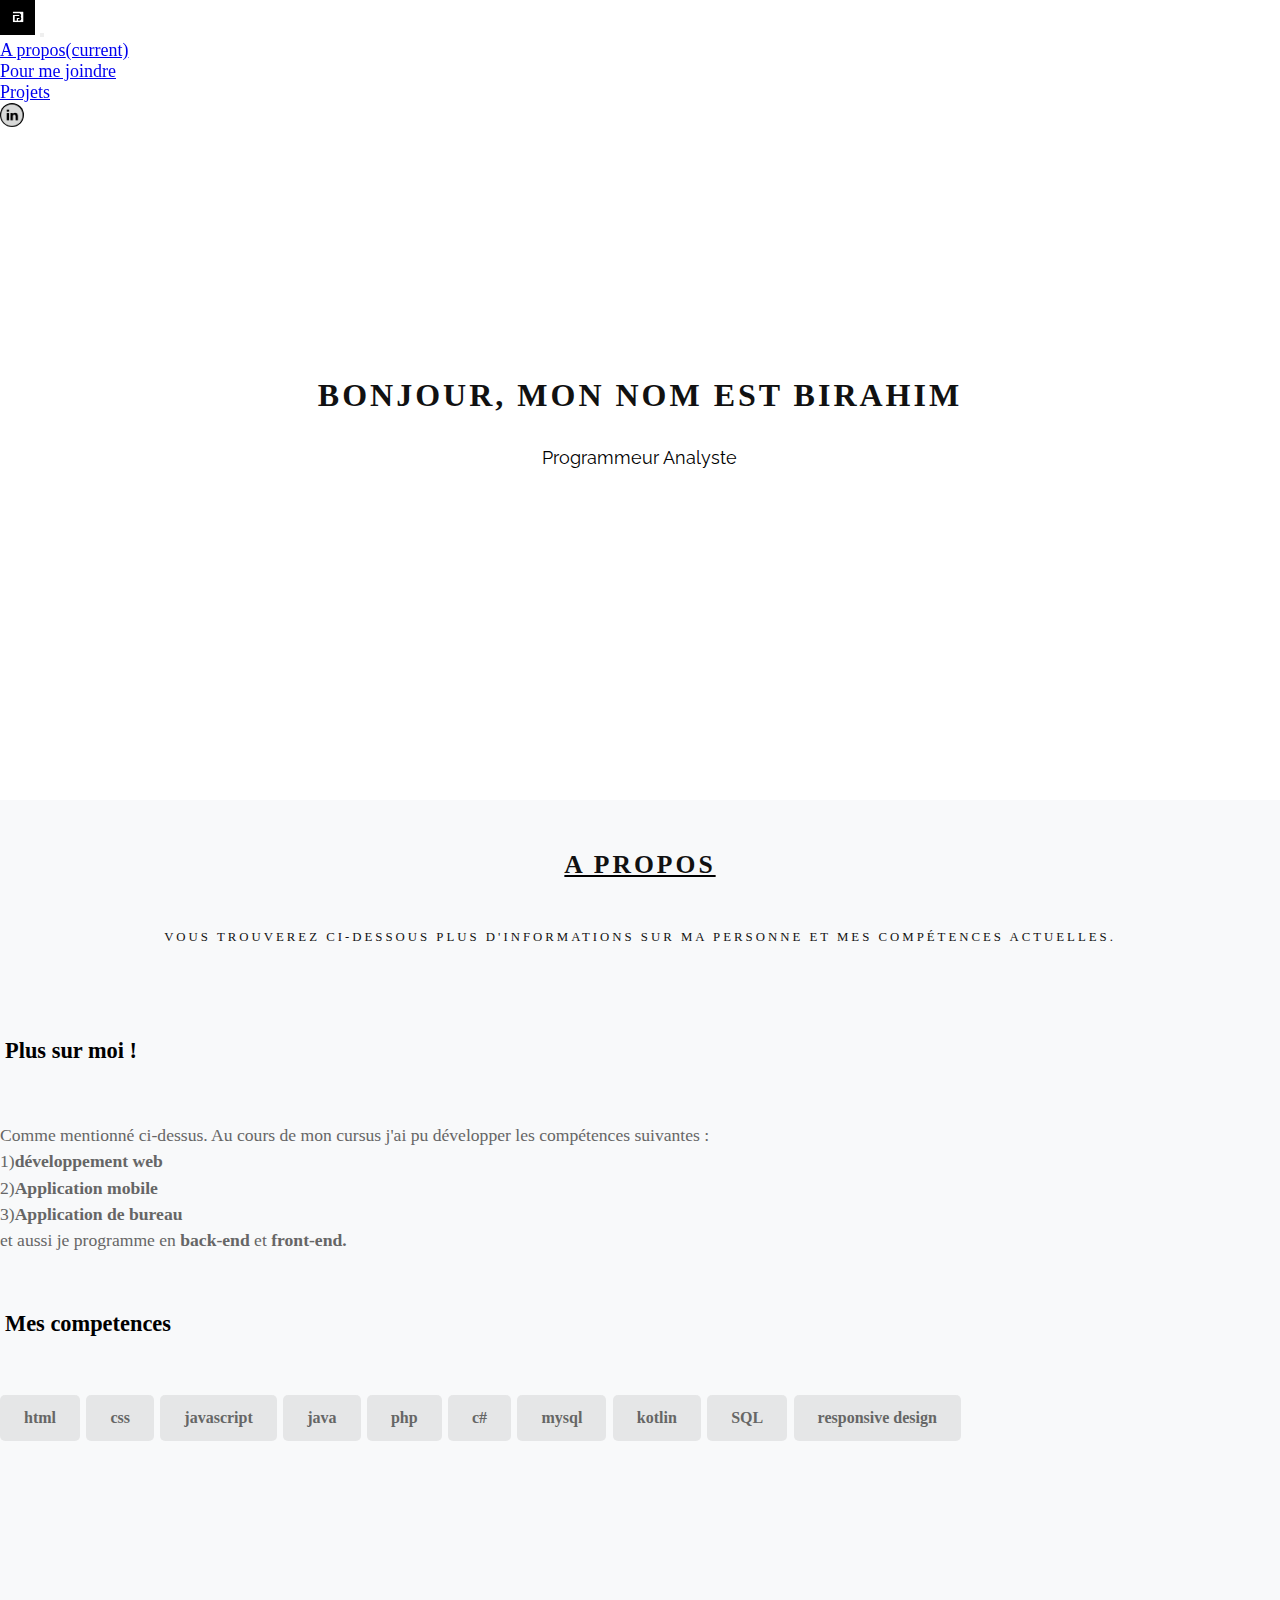
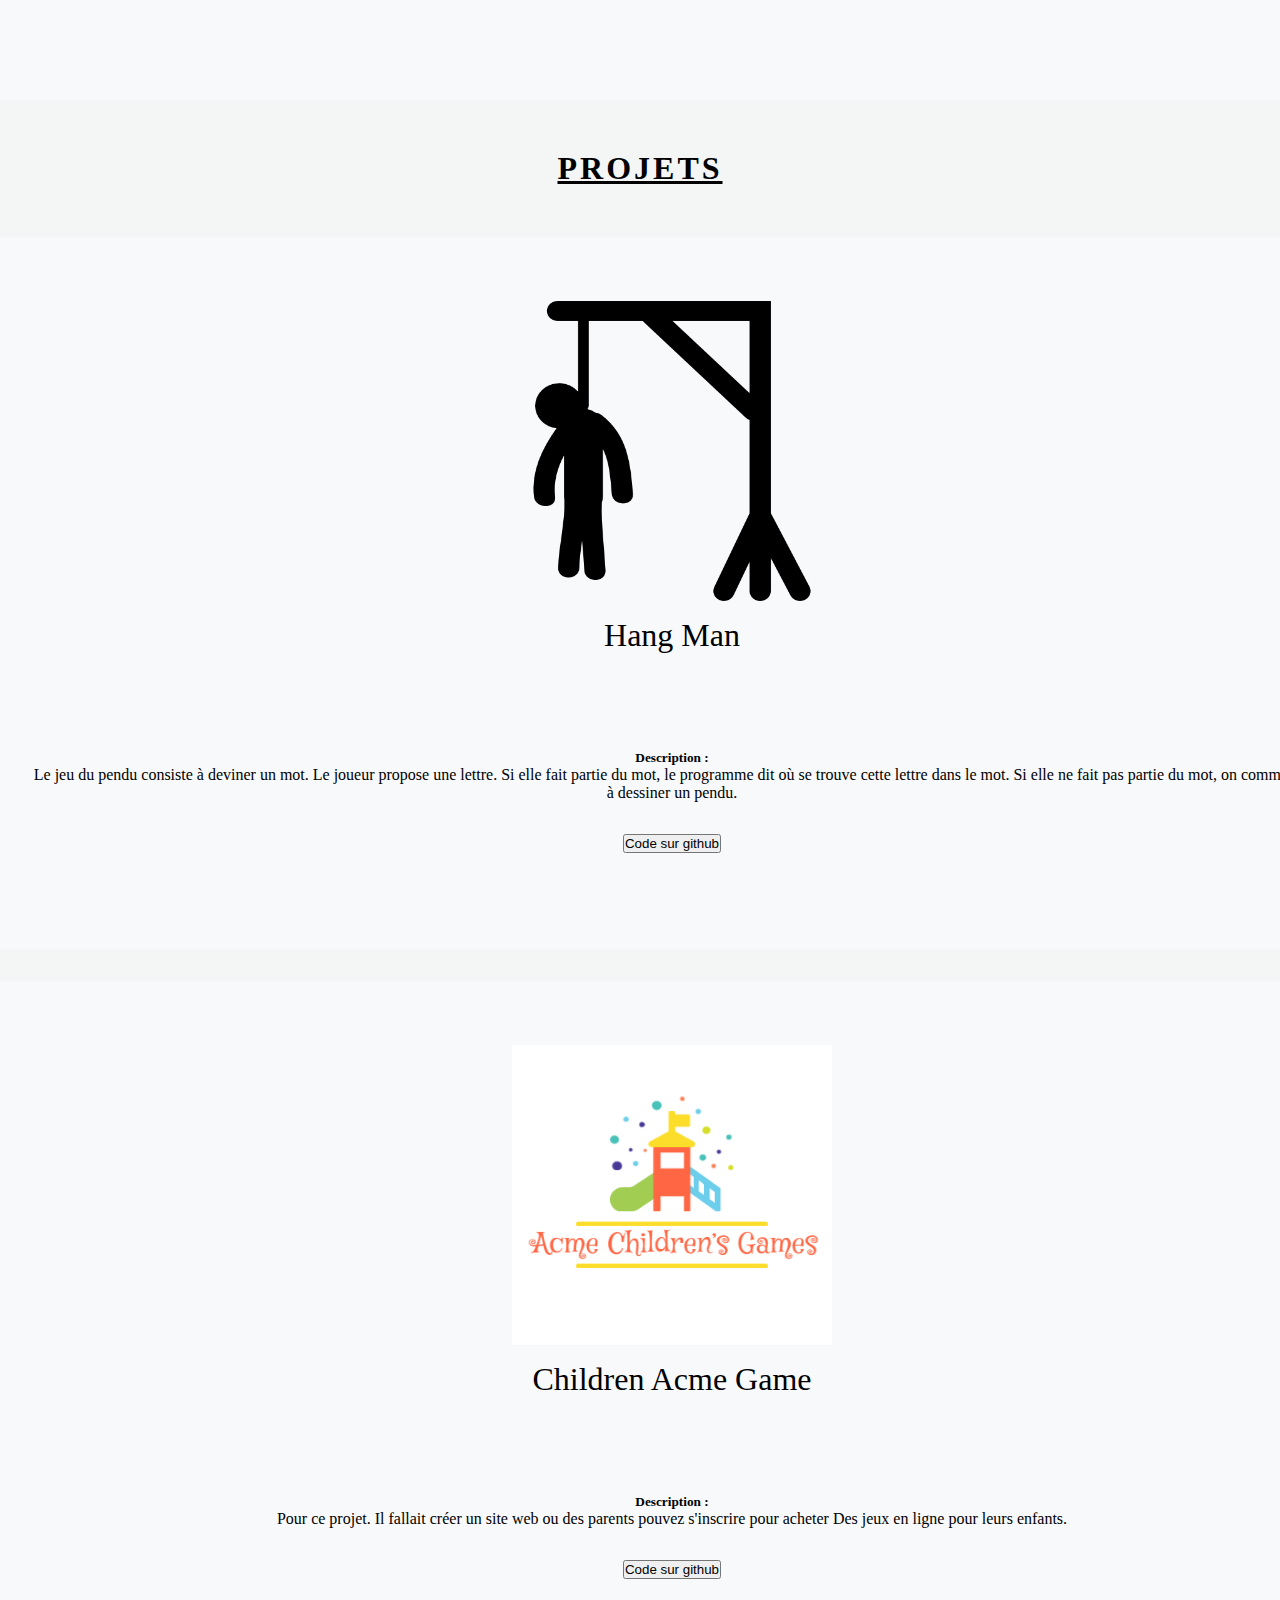
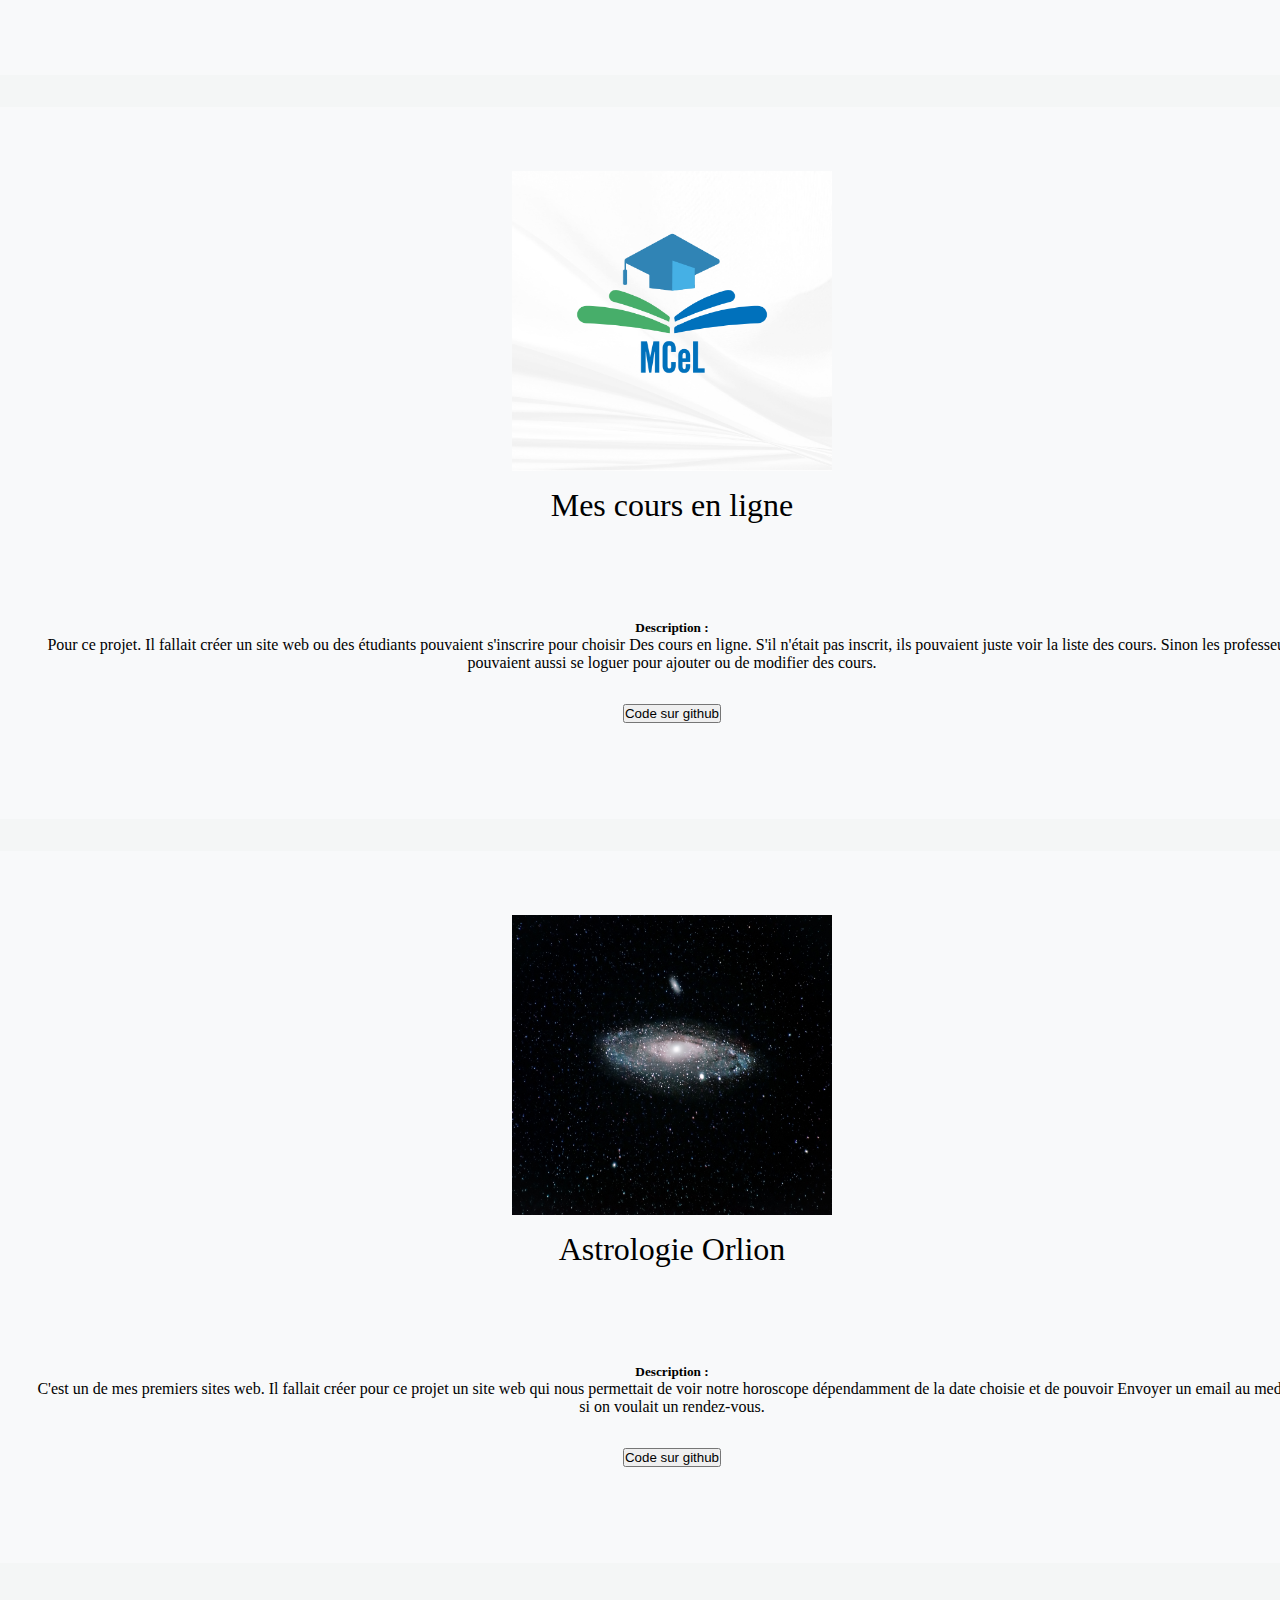
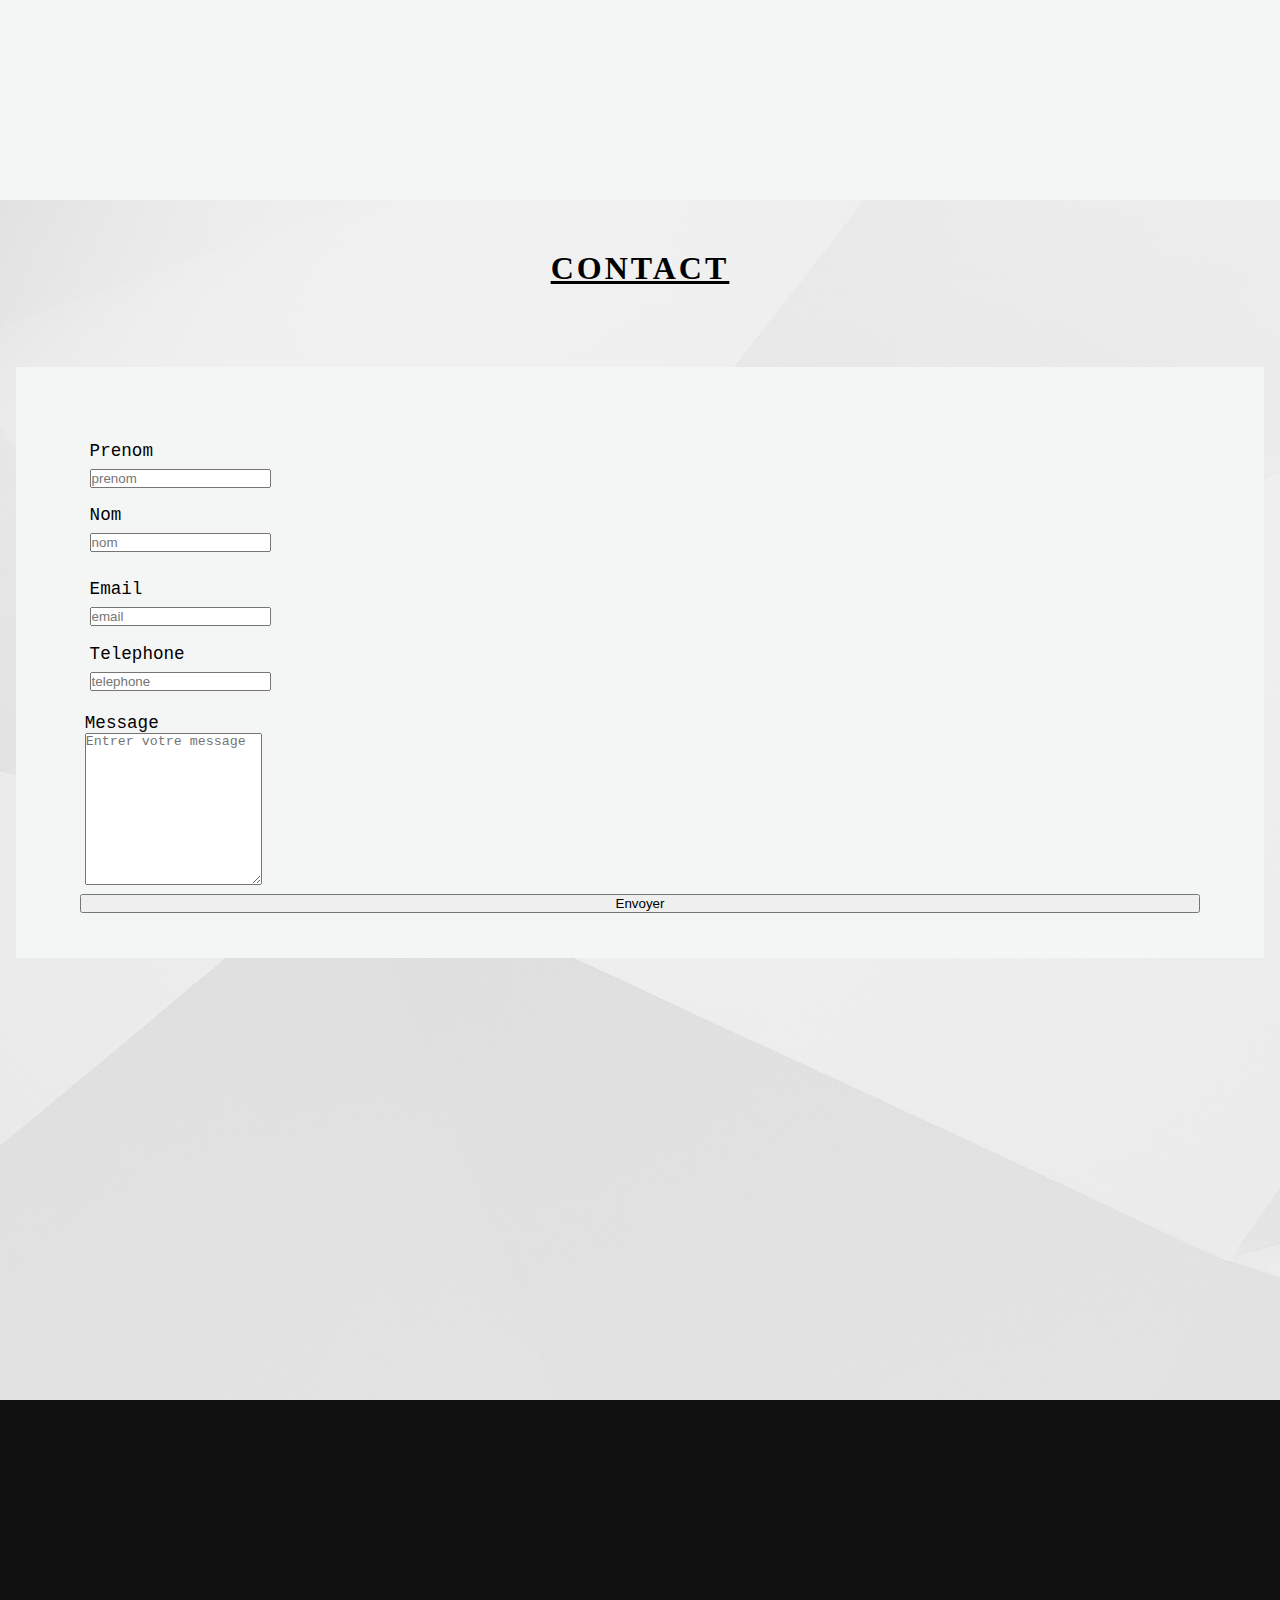
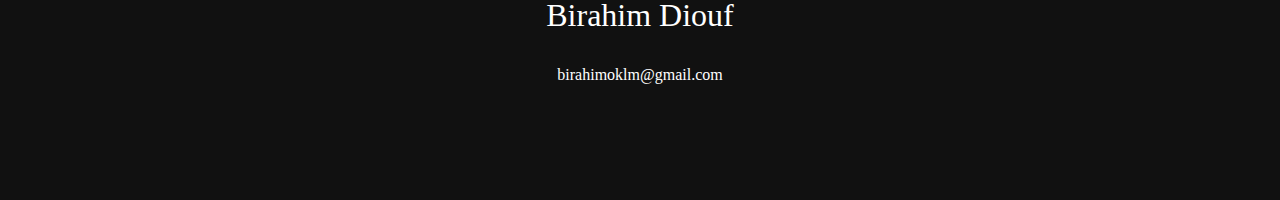
<file: index.html>
<!DOCTYPE html>
<html lang="en">

<head>
    <meta charset="UTF-8">
    <meta name="viewport" content="width=device-width, initial-scale=1.0">
    <link href="style.css" type="text/css" rel="stylesheet">
    <link rel="preconnect" href="https://fonts.googleapis.com">
    <link rel="preconnect" href="https://fonts.gstatic.com" crossorigin>
    <link href="https://fonts.googleapis.com/css2?family=Caveat&display=swap" rel="stylesheet">
    <link rel="preconnect" href="https://fonts.googleapis.com">
    <link rel="preconnect" href="https://fonts.gstatic.com" crossorigin>
    <link href="https://fonts.googleapis.com/css2?family=Raleway:wght@100&display=swap" rel="stylesheet">
    <link rel="stylesheet" href="https://cdn.jsdelivr.net/npm/bootstrap@4.5.3/dist/css/bootstrap.min.css" integrity="sha384-TX8t27EcRE3e/ihU7zmQxVncDAy5uIKz4rEkgIXeMed4M0jlfIDPvg6uqKI2xXr2" crossorigin="anonymous">
    <link rel="preconnect" href="https://fonts.googleapis.com">
    <link rel="preconnect" href="https://fonts.gstatic.com" crossorigin>
    <link href="https://fonts.googleapis.com/css2?family=Roboto:wght@500&display=swap" rel="stylesheet">
    <link rel="icon" type="image/png" href="logo.png" />
    <title>Portefeuille</title>
</head>

<body>
    <div class="navigation">
        <nav class="navbar fixed-top navbar-expand-lg navbar-light bg-light">
            <a class="navbar-brand" href="#"><img src="logo.png"></a>
            <button class="navbar-toggler" type="button" data-toggle="collapse" data-target="#navbarText" aria-controls="navbarText" aria-expanded="false" aria-label="Toggle navigation">
                <span class="navbar-toggler-icon"></span>
            </button>
            <div class="collapse navbar-collapse" id="navbarText">
                <ul class="navbar-nav ml-auto">
                    <li class="nav-item active">
                        <a class="nav-link" href="#proposInfo"> A propos<span class="sr-only">(current)</span></a>
                    </li>
                    <li class="nav-item">
                        <a class="nav-link" href="#contact">Pour me joindre</a>
                    </li>
                    <li class="nav-item">
                        <a class="nav-link" href="#projet">Projets</a>
                    </li>
                    <li class="nav-item">
                        <a class="nav-link" href="https://www.linkedin.com/in/birahim-diouf-5000b3269/?originalSubdomain=ca"><img src="download.png" id="linkedin"></a>
                    </li>
                </ul>
<!--                 <form class="form-inline my-2 my-lg-0">
                    <input class="form-control mr-sm-2" type="search" placeholder="Search" aria-label="Search">
                    <button class="btn btn-outline-success my-2 my-sm-0" type="submit">Search</button>
                </form> -->
            </div>
        </nav>
    </div>


    <section id="container">
        <div class="presentation2">
            <span class="nom"><b>Bonjour, Mon nom est Birahim</b></span>
            <div class="text-primaire">
               Programmeur Analyste    
            </div>
        </div>
    </section>

    <section class="container2">
        <div class="propos">
            <h2 id="proposInfo">A propos</h2>
            <p>Vous trouverez ci-dessous plus d'informations sur ma personne et mes compétences actuelles. <br>
            </p>
        </div>

        <div class="contenu-apropos">
            <div class="contenu-apropos-principal">
                <h3>Plus sur moi !</h3>
                <div class="contenu-apropos-principal-details">
                    <p class="contenu-apropos-principal-details-para">
                        Comme mentionné ci-dessus. Au cours de mon cursus
                         j'ai pu développer les compétences suivantes :<br>
                        1)<strong>développement web</strong> <br>
                        2)<strong>Application mobile</strong> <br>
                        3)<strong>Application de bureau</strong><br>
                        et aussi je programme en <strong>back-end</strong> et <strong>front-end.</strong>
                    </p>

                    <!-- <p class="contenu-apropos-principal-details-para">
                        Sinon ce que me definis le plus en tant que personne, c'est ma capacite
                        a m'adapter facilement.
                        Je n'abandonne pas facilement face aux epreuves a cause mon cote tetu lol.
                        Mais j'aime surtout apprendre.

                    </p>
                    <p class="contenu-apropos-principal-details-para">
                        Sinon apart la programmation.J'aime faire du sport (musculation, course),
                        l'habillement, les parfums lol sortir un peu afin d'avoir un certain equilibre de vie.
                        Sinon un peu plus bas vous trouverez quelques projets que j'ai pu realiser avec mes cours<br>

                        N'hesitez surtout pas a me <strong>contacter</strong> si jamais vous voulez plus en savoir sur moi
                        je me ferai un plaisir de vous repondre .

                    </p> -->

                </div>
            </div>
            <div class="contenu-apropos-competences">
                <h3>Mes competences</h3>
                <div class="competences-div">

                    <div class="skills">html</div>
                    <div class="skills">css</div>
                    <div class="skills">javascript</div>
                    <div class="skills">java</div>
                    <div class="skills">php</div>
                    <div class="skills">c#</div>
                    <div class="skills">mysql</div>
                    <div class="skills">kotlin</div>
                    <div class="skills">SQL</div>
                    <div class="skills">responsive design</div>
                </div>


            </div>

        </div>

    </section>

    <section class="container4">

        <h2 id="projet">Projets</h2>
        <div class="contenu-project">
            <div id="hangMan">
                <div>
                    <img src="43980.png">
                    <span class="titreProjetcs">Hang Man</span>
                </div>
                <div>
                    <h5>Description :</h5>
                    <span>
                        Le jeu du pendu consiste à deviner un mot. Le joueur propose une lettre.
                        Si elle fait partie du mot, le programme dit où se trouve cette lettre dans le mot.
                        Si elle ne fait pas partie du mot, on commence à dessiner un pendu.
                    </span>
                    <div id="button"><a href="https://github.com/BaraCode1/Jeux-Pendu"><button class="btn btn-primary">Code sur github</button></a></div>
                </div>

            </div>
            <div id="acme">
                <div>
                    <img src="acme.png" alt="Hang Man">
                    <span class="titreProjetcs">Children Acme Game</span>
                </div>

                <div>
                    <h5>Description :</h5>
                    <span>
                        Pour ce projet. Il fallait créer un site web ou des parents pouvez s'inscrire pour acheter
                        Des jeux en ligne pour leurs enfants.

                    </span>
                    <div id="button2"> <a href="https://github.com/BaraCode1/Children-Acme"><button class="btn btn-primary">Code sur github</button></a></div>
                </div>


            </div>
            <div id="mesCours">
                <div>
                    <img src="mcel.png" alt="">
                    <span class="titreProjetcs">Mes cours en ligne</span>

                </div>
                <div>
                    <h5>Description :</h5>
                    <span>
                        Pour ce projet. Il fallait créer un site web ou des étudiants pouvaient s'inscrire pour choisir
                        Des cours en ligne. S'il n'était pas inscrit, ils pouvaient juste voir la liste des cours.
                        Sinon les professeurs pouvaient aussi se loguer pour ajouter ou de modifier des cours.
                    </span>
                    <div id="button3"><a href="https://github.com/BaraCode1/CoursEnLigne"><button class="btn btn-primary">Code sur github</button></a></div>
                </div>
            </div>
            <div id="astro">
                <div>
                    <img src="astro.jpeg" alt="">
                    <span class="titreProjetcs">Astrologie Orlion</span>
                </div>
                <div>
                    <h5>Description :</h5>
                    <span>
                        C'est un de mes premiers sites web. Il fallait créer pour ce projet un site web
                        qui nous permettait de voir notre horoscope dépendamment de la date choisie et de pouvoir
                        Envoyer un email au medium si on voulait un rendez-vous.
                    </span>
                    <div id="button"><a href="https://github.com/BaraCode1/AstroLogieOrion"><button class="btn btn-primary">Code sur github</button></a></div>
                </div>
            </div>
        </div>


    </section>


    <section class="container3">
        <h2 id="contact">Contact</h2>
        <div class="section">
            <form method="post" action="https://formsubmit.co/bc19b961ff74eaaf3eeca468244fceaa" class="formFlex">
                <!--Honeypot-->
                <input type="text" name="_honey" style="display: none;">
                <!-- Disable Captcha-->
                <input type="hidden" name="_captcha" value="false">
                <input type="hidden" name="_next" value="http://birahimdiouf.com/succes.html"">
                <div class="contact-form-container">
                    <div class="form-row">
                        <div class="form-group col-md-6">
                            <label for="prenom" class="label">Prenom</label>
                            <input id="prenom" type="text" class="form-control form-control-lg" name="prenom" placeholder="prenom" required>
                        </div>
                        <div class="form-group col-md-6">
                            <label for="nom" class="label">Nom</label>
                            <input id="nom" type="text" class="form-control form-control-lg" name="nom" placeholder="nom" required>
                        </div>
                    </div>
                    <div class="form-row">
                        <div class="form-group col-md-6">
                            <label for="email" class="label">Email</label>
                            <input id="email" type="text" class="form-control form-control-lg" name="email" placeholder="email" required>
                        </div>
                        <div class="form-group  col-md-6">
                            <label for="telephone" class="label">Telephone</label>
                            <input id="telephone" type="text" class="form-control form-control-lg" name="telephone" placeholder="telephone" required>
                        </div>

                    </div>
                    <div class="form-group">
                        <label for="messsage" class="label">Message</label>
                        <textarea id="message" class="form-control" name="message" rows="10" placeholder="Entrer votre message" required></textarea>
                    </div>
                </div>
                <div>
                    <button type="submit" class="btn btn-success btn-lg">Envoyer</button>
                </div>

            </form>

        </div>
    </section>

    <footer class="container5">
        <div class="containerFoot">
            <span id="nomFoot">Birahim Diouf</span>
            <span id="porteFoot">
               birahimoklm@gmail.com
            </span>
        </div>

    </footer>


    <script src="https://code.jquery.com/jquery-3.5.1.slim.min.js" integrity="sha384-DfXdz2htPH0lsSSs5nCTpuj/zy4C+OGpamoFVy38MVBnE+IbbVYUew+OrCXaRkfj" crossorigin="anonymous"></script>
    <script src="https://cdn.jsdelivr.net/npm/popper.js@1.16.1/dist/umd/popper.min.js" integrity="sha384-9/reFTGAW83EW2RDu2S0VKaIzap3H66lZH81PoYlFhbGU+6BZp6G7niu735Sk7lN" crossorigin="anonymous"></script>
    <script src="https://cdn.jsdelivr.net/npm/bootstrap@4.5.3/dist/js/bootstrap.min.js" integrity="sha384-w1Q4orYjBQndcko6MimVbzY0tgp4pWB4lZ7lr30WKz0vr/aWKhXdBNmNb5D92v7s" crossorigin="anonymous"></script>
</body>

</html>
</file>
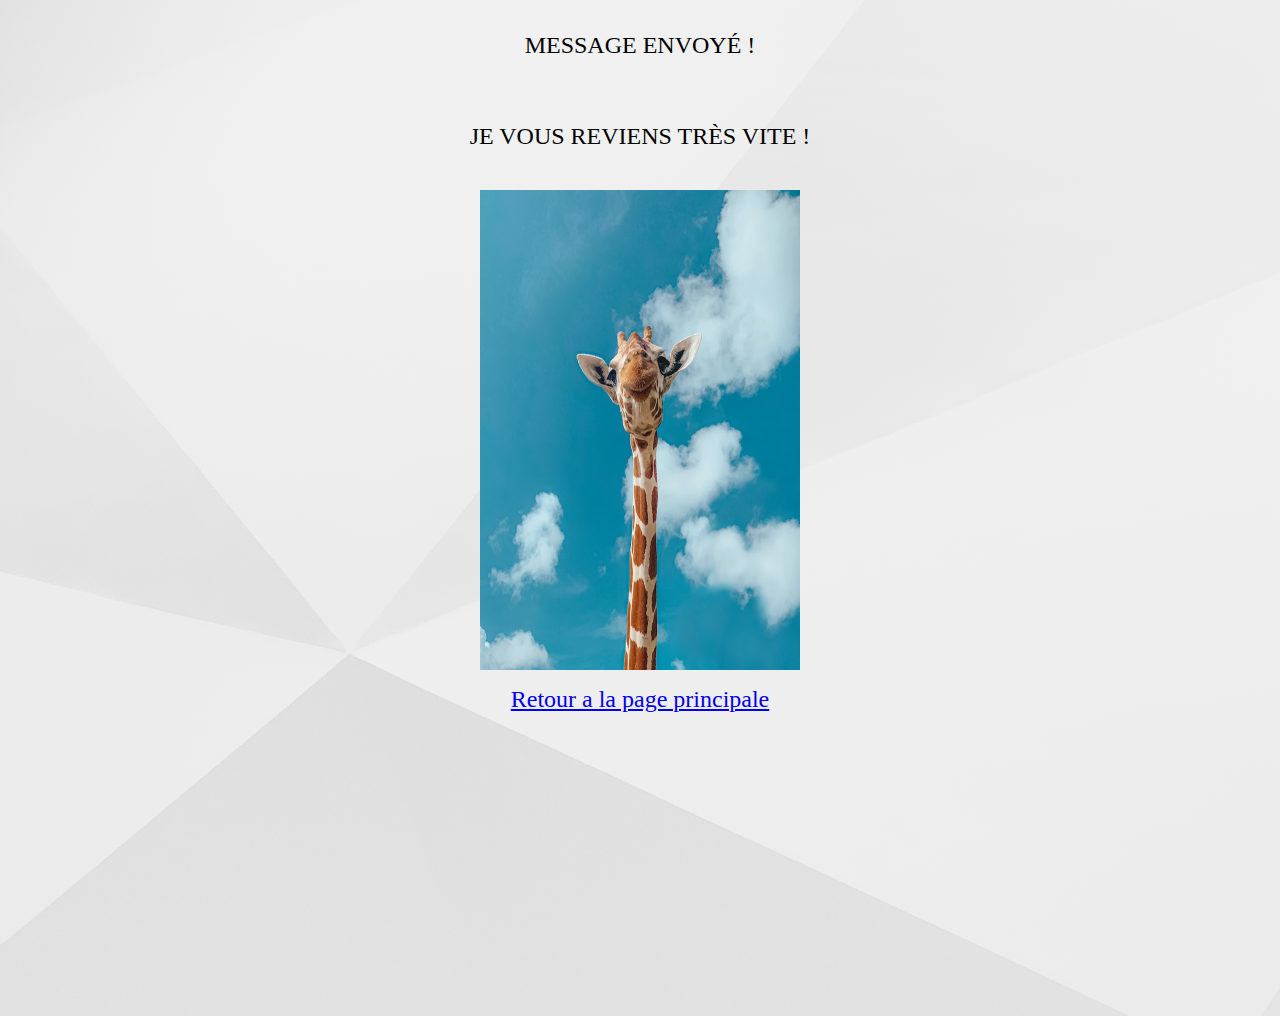
<file: succes.html>
<!DOCTYPE html>
<html lang="en">

<head>
    <meta charset="UTF-8">
    <meta name="viewport" content="width=device-width, initial-scale=1.0">
    <link href="sccSuccess.css" type="text/css" rel="stylesheet">
    <title>Document</title>
</head>

<body>
    <div class="container">
        <div id="text">
            <p>Message Envoyé !</p>
            <p>Je vous reviens très vite !</p>
            <img src="giraffe.jpg" alt="">
            <a href="http://birahimdiouf.com/">Retour a la page principale</a>
        </div>
    </div>

</body>

</html>
</file>
<file: style.css>
* {
    margin: 0;
    padding: 0;

}



.navigation nav {
    font-size: large;
    flex-direction: row;
    gap: 20px;
    width: 80%;
    margin: 0 auto;
    max-width: 90rem;


}

.container5 div {
    width: 80%;
    max-width: 90rem;
}


#hangMan {
    display: grid;
    grid-template-columns: 1fr 1fr;
}



#acme {
    display: grid;
    grid-template-columns: 1fr 1fr;
}

#mesCours {
    display: grid;
    grid-template-columns: 1fr 1fr;
}

#astro {
    display: grid;
    grid-template-columns: 1fr 1fr;
}

.propos h2 {
    padding: 50px;
    font-size: 2rem;
    text-decoration: underline black;
    letter-spacing: 3px;
    text-align: center;
    text-transform: uppercase;
}

.navbar {
    position: fixed;
}

#button {
    margin-top: 9.5rem;
}

#button2 {
    margin-top: 12.5rem;
}

.navigation {
    background-color: #f8f9fa;
    width: 100%;
    color: white;
    margin: 0 auto;


}

#linkedin {
    border-radius: 50%;
    width: 1.5rem;
    height: 1.5rem;
}

img {
    width: 35px;
    height: 35px;
}

.element {
    padding-top: 10px;

}

#container {
    background-color: white;
    margin: 0 auto;
    height: 800px;
    display: flex;
    align-items: center;
    justify-content: center;
/*     background: linear-gradient(to right, rgba(245, 245, 245, .8), rgba(245, 245, 245, .8)), url(large.jpg); */


}



.titreProjetcs {
    margin-top: 1rem;
    font-family: 'Croissant One', cursive;
    font-size: 2rem;
    font-weight: 200;
}


#button3 {
    margin-top: 8rem;
}

.contact:hover {
    cursor: pointer;
    color: red;
    transition: 0.5ms;

}

.container5 {
    display: flex;
    align-items: center;
}

#nomFoot {
    font-size: 3rem;
    ;

}

#porteFoot {
    font-weight: 90;
}

.containerFoot {
    width: 70%;
    margin: 0 auto;
    display: flex;
    align-items: center;
    justify-content: center;
    flex-direction: column;
    gap: 2rem;
}


.email h2 {
    font-family: "proxima nova bold", "Helvetica Neue", Helvetica, Arial, Sans-serif;
    font-size: 2em;
}

label {
    display: block;
}

input {
    margin: 0.5rem 0;

}

.btn {
    float: right;
}

.section {

    width: 60%;
    max-width: 70rem;
    margin: 0 auto;
    margin-bottom: 10rem;
    padding: 4rem;
    background-color: #F4F6F6;

}

#presentation {
    display: flex;
    flex-direction: column;
    list-style: none;

}

ul {
    list-style-type: none;
}



#logo img {
    width: 100px;
    height: 100px;


}

#logo {
    display: flex;
    align-items: flex-start;
    flex: 1;
}


.nom {
    font-size: 3rem;
    text-transform: uppercase;
    letter-spacing: 3px;
    text-align: center;
    color: #111;
    font-weight: 800;
    padding-top: 50px;
    display: flex;
    justify-content: center;
}


.text-primaire {
    display: flex;
    justify-content: center;
    font-size: 2rem;
    line-height: 1.6;
    padding-top: 30px;
    text-align: center;
    font-family: 'Raleway', sans-serif;

}


.container2 {

    background-repeat: no-repeat;
    background-size: cover;
    background-color: #f8f9fa;
    height: 700px;

}



strong {
    color: #666;

}


.contenu-apropos {
    display: grid;
    grid-template-columns: 1fr 1fr;
    grid-gap: 10rem;
    width: 70%;
    max-width: 90rem;
    margin: 0 auto;



}


.contenu-apropos-principal-details-para {
    font-size: 1.2rem;
    color: #666;
    min-width: 20em;
    line-height: 1.7;

}

.skills {
    padding: 0.9rem 1.5rem;
    margin-bottom: 0.4rem;
    margin-right: 0.4rem;
    font-size: 1.2rem;
    background: rgba(153, 153, 153, .2);
    border-radius: 5px;
    font-weight: 600;
    color: #666;
    text-align: center;

}

.contenu-apropos-principal {
    padding-top: 12px;


}




h3 {
    display: block;
    font-size: 1.8em;
    margin-block-start: 1em;
    margin-block-end: 1em;
    margin-inline-start: 0px;
    margin-inline-end: 0px;
    font-weight: bold;
    padding: 35px 5px;
}



.propos {
    font-size: 1rem;
    text-transform: uppercase;
    letter-spacing: 1px;
    letter-spacing: 3px;
    text-align: center;
    margin-bottom: 1.5rem;
    color: #111;

}

.competences-div {
    display: flex;
    flex-wrap: wrap;
    flex-direction: row;
    align-items: row;


}


.container3 {
    height: 1000px;
    background: linear-gradient(to right, rgba(245, 245, 245, .8), rgba(245, 245, 245, .8)), url(large.jpg);
}

.label {
    display: block;
}

.contact-form-container div {
    padding: 0.3rem;
}

.contact-form-container div label {
    font-family: 'Roboto Mono', monospace;
    font-size: 1.1em;
    font-weight: lighter;
}



.contact-form-field {
    flex-wrap: wrap;
}

.container4 {
    height: 2500px;
    background-color: #F4F6F6;

}

.contenu-project {

    height: auto;
    display: flex;
    flex-direction: column;
    align-items: center;
    gap: 2rem;
    width: 100%;
    max-width: 90rem;
    margin: 0 auto;


}




.contenu-project div {
    width: 100%;
    height: 100%;
    /* background-color: #F4F6F6; */
    padding: 2rem;
    text-align: center;
    display: flex;
    flex-direction: column;
    align-items: center;
    background-color: white;

}


.titreProjetcs {
    margin-bottom: 2rem;
    display: block;
}

.contenu-project div img {
    width: 20rem;
    height: 300px;

}

#contact {
    margin-bottom: 5rem;
}


.container4 h2 {
    padding: 50px;
    font-size: 2rem;
    text-decoration: underline black;
    letter-spacing: 3px;
    text-align: center;
    text-transform: uppercase;
}

.container3 h2 {
    padding-top: 50px;
    font-size: 2.5rem;
    text-decoration: underline black;
    letter-spacing: 3px;
    text-align: center;
}

#code {
    border: 1px solid black;
    padding: 0.5rem;

}


#penduDescrip {
    display: flex;
    flex-direction: column;
    gap: 1.8rem;
    align-items: flex-start;
}

#penduDescrip span {
    align-items: flex-start;
    text-align: left;

}

.container3 h2 {
    font-size: 2rem;
    text-decoration: underline black;
    letter-spacing: 3px;
    text-align: center;
    text-transform: uppercase;

}

#envoiE {
    margin-top: 10rem;
    font-size: 1.5rem;
    font-family: 'Roboto Mono', monospace;
    text-transform: uppercase;
    letter-spacing: 1px;
    letter-spacing: 3px;
    text-align: center;
    margin-bottom: 1.5rem;
    color: #111;
}

.section p {
    text-align: center;
}

.container5 {
    background-color: #111;
    height: 400px;
}

.container5 div {
    padding-top: 5rem;
    color: white;
    width: 70%;
    order: 1;
    max-width: 90rem;
}



@media only screen and (max-width: 1403px) and (min-width:300px) {
    .contenu-apropos {
        grid-template-columns: 1fr;
        grid-gap: 8rem;

    }

    .nom {
        font-size: 2rem;

    }




    .contenu-apropos {
        display: block;
        width: 100%;
    }

    .contenu-apropos-principal-details-para {
        font-size: 1.2rem;
        color: #666;
        line-height: 1.5;
    }

    .container2 {

        height: 900px;

    }


    #envoiE {
        padding-top: 12rem;


    }

    .text-primaire {

        font-size: 1.1rem;

    }

    .propos h2 {

        font-size: 1.6rem;

    }

    p {
        font-size: 0.8rem;
    }

    .contenu-apropos-principal h3 {

        font-size: 1.4rem;
    }

    .contenu-apropos-principal-details-para {
        font-size: 1.1rem;

    }

    .contenu-apropos-competences h3 {
        font-size: 1.4rem;

    }

    .skills {
        font-size: 1rem;
    }

    #envoiE {
        font-size: 1.4rem;
    }

    .formulaire p {
        font-size: 1.1rem;
    }

    .section {

        width: 90%;

    }


    .container4 {
        height: 4900px;
        column-gap: 2rem;
    }

    .contenu-project {
        height: 1000px;
        width: 100%;
        margin: 0 auto;
    }

    .navigation nav {

        gap: 20px;
        width: 100%;
        margin: 0 auto;


    }

    .contenu-project {

        display: flex;
        flex-direction: column;
        gap: 2rem;
        height: auto;
        align-items: center;
        flex-wrap: wrap;

    }

    .contenu-project div {
        width: 100%;
        height: 100%;
        background-color: #f8f9fa;
        padding: 2rem;

    }

    .contenu-project div img {
        width: 20rem;


    }

    #penduDescrip {
        display: none;
    }

    #hangMan {
        display: flex;

    }



    #acme {
        display: flex;

    }

    #mesCours {
        display: flex;

    }

    #astro {
        display: flex;

    }

    .container3 {
        height: 1200px;
    }

    .btn {
        width: 100%;
    }

    #button {
        margin-top: 0rem;
    }

    #button2 {
        margin-top: 0rem;
    }

    #button3 {
        margin-top: 0rem;
    }

        #nomFoot {
        font-size: 2rem;

    }

}
@media only screen and (max-width:720px) and (min-width:360px) {
    .container4 {
        height: 3850px;
    }
}
</file>
<file: sccSuccess.css>
#text {
    display: flex;
    align-items: center;
    justify-content: center;
    flex-direction: column;
    gap: 1rem;

}

body {
    background: linear-gradient(to right, rgba(245, 245, 245, .8), rgba(245, 245, 245, .8)), url(large.jpg);
    height: 1000px;
}

.container {
    margin: 0 auto;
    width: 80%;
    max-width: 90rem;

}

.container p {
    font-size: 1.5rem;
    text-transform: uppercase;
}

img {
    width: 20rem;
    height: 30rem;
}

.container a {
    font-size: 1.5rem;
}
</file>
